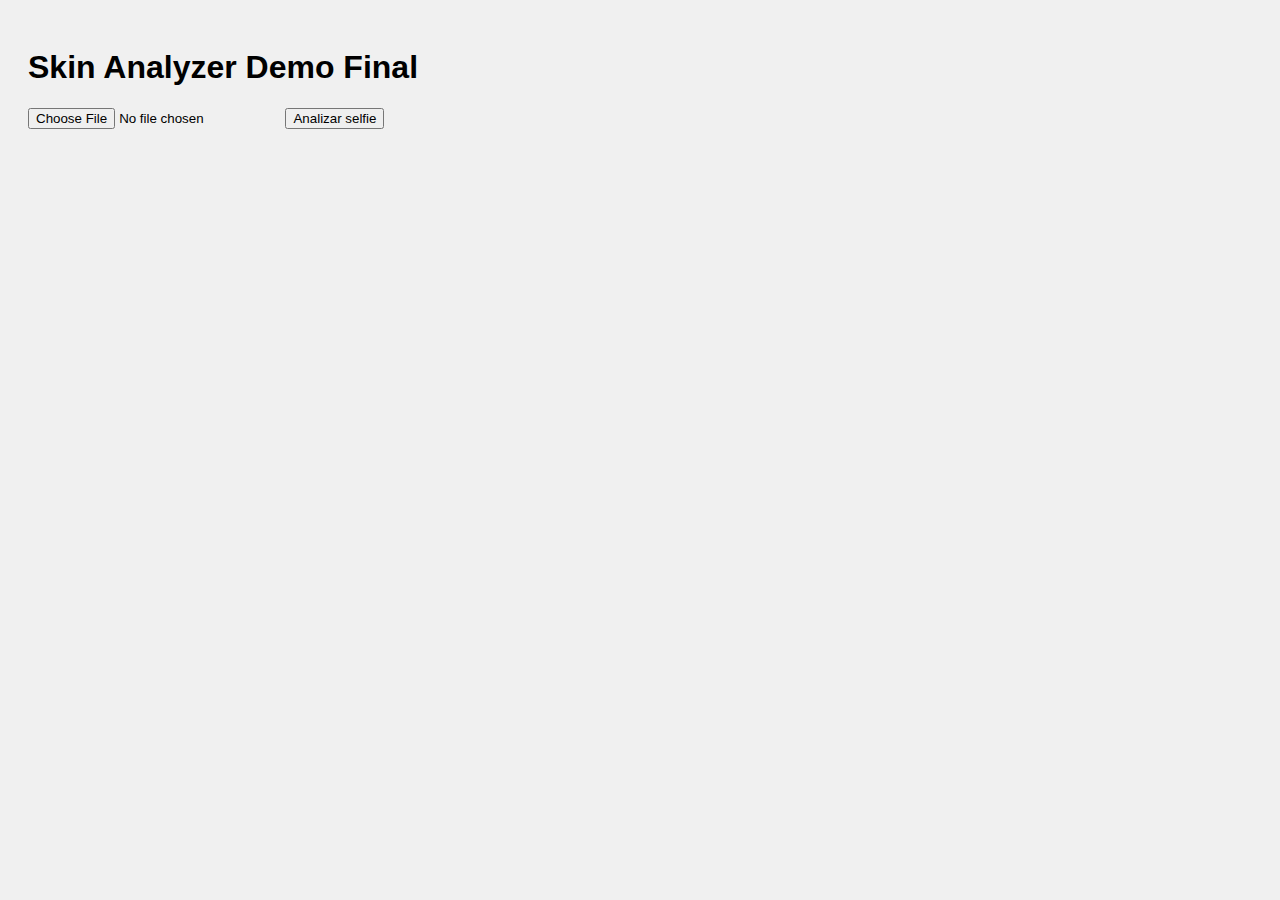
<file: index.html>
<!DOCTYPE html>
<html lang="es">
<head>
    <meta charset="UTF-8">
    <title>Skin Analyzer Final</title>
    <style>
        body { font-family: Arial; padding: 20px; background:#f0f0f0; }
        #mapaCanvas, #graficoProgreso { border:1px solid #ccc; margin-top:10px; }
        ul { list-style:none; padding:0; }
        li { margin-bottom:5px; }
        #chat { border:1px solid #ccc; padding:10px; height:150px; overflow-y:auto; background:#fff; margin-top:10px;}
        #chat input { width:80%; padding:5px; }
        #chat button { padding:5px; }
    </style>
</head>
<body>
<h1>Skin Analyzer Demo Final</h1>
<input type="file" id="selfieInput" accept="image/*">
<button id="analizarBtn">Analizar selfie</button>

<div id="resultado" style="display:none;">
    <h2>Mapa de calor</h2>
    <canvas id="mapaCanvas" width="300" height="300"></canvas>

    <h2>Recomendaciones</h2>
    <ul id="recomendaciones"></ul>

    <h2>Progreso</h2>
    <canvas id="graficoProgreso" width="300" height="150"></canvas>

    <h2>Chatbot</h2>
    <div id="chat">
        <div id="chatMensajes"></div>
        <input type="text" id="chatInput" placeholder="Escribe tu pregunta">
        <button id="chatBtn">Enviar</button>
    </div>
</div>

<script src="script.js"></script>
</body>
</html>
</file>
